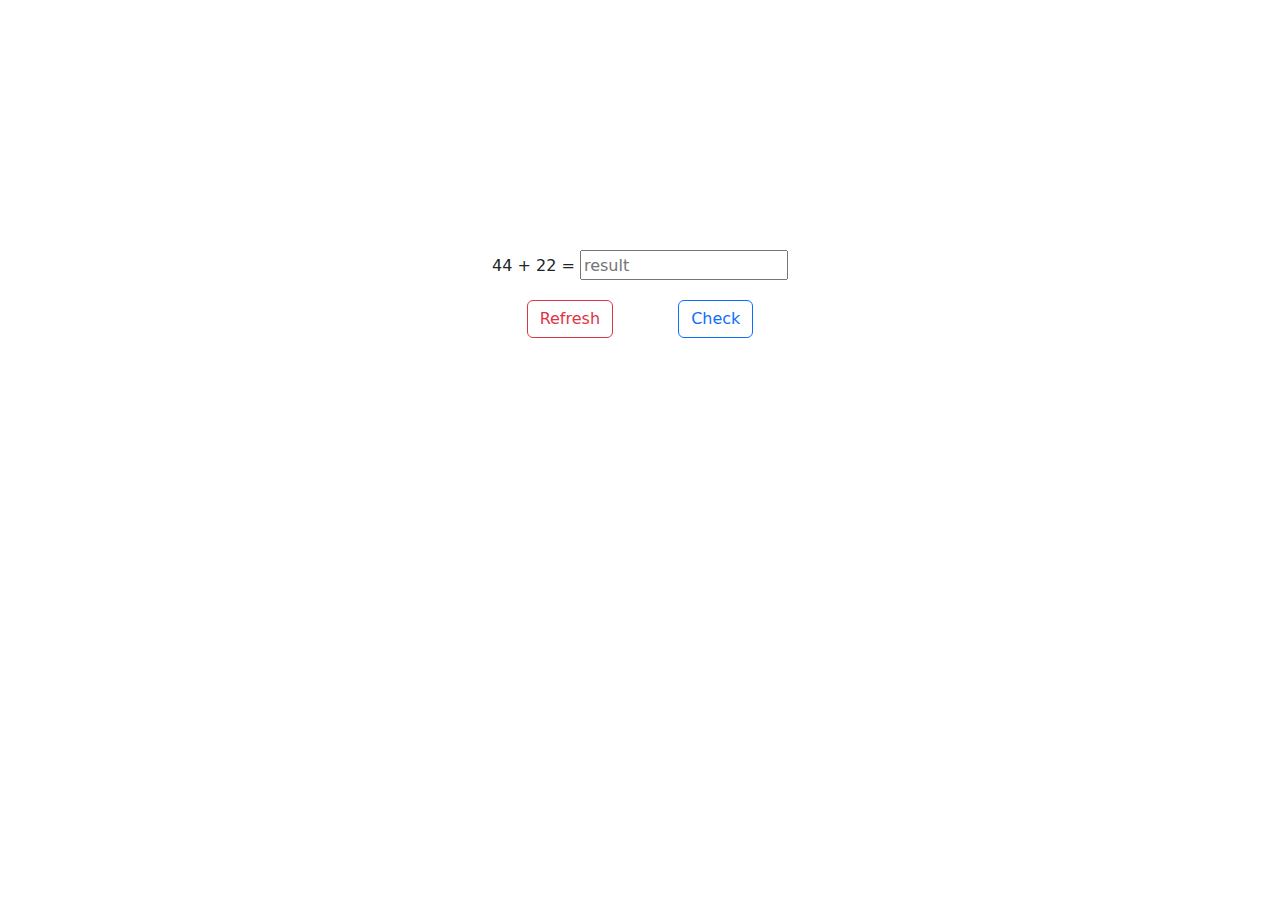
<file: index.html>
<!DOCTYPE html>
<html lang="en">
<head>
    <meta charset="UTF-8">
    <meta name="viewport" content="width=device-width, initial-scale=1.0">
    <link href="https://cdn.jsdelivr.net/npm/bootstrap@5.3.3/dist/css/bootstrap.min.css" rel="stylesheet" integrity="sha384-QWTKZyjpPEjISv5WaRU9OFeRpok6YctnYmDr5pNlyT2bRjXh0JMhjY6hW+ALEwIH" crossorigin="anonymous">
    <link rel="stylesheet" href="styles.css">
    <title>Document</title>
</head>
<body>
    <div class="Container">
        <label id="round1">8</label> +
        <label id="round2">6</label> =
        <input type="text" id="result" placeholder="result" style="height: 30px;margin-top: 250px; margin-bottom: 20px;"><br>
        <button type="button" class="btn btn-outline-danger" onclick="refresh()" style="margin-right: 30px;">Refresh</button>
        <button type="button" class="btn btn-outline-primary" onclick="check()" style="margin-left: 30px;">Check</button>
    </div>

        
    <script src="sth.js"></script>
    <script src="https://cdn.jsdelivr.net/npm/bootstrap@5.3.3/dist/js/bootstrap.bundle.min.js" integrity="sha384-YvpcrYf0tY3lHB60NNkmXc5s9fDVZLESaAA55NDzOxhy9GkcIdslK1eN7N6jIeHz" crossorigin="anonymous"></script>
</body>
</html>
</file>
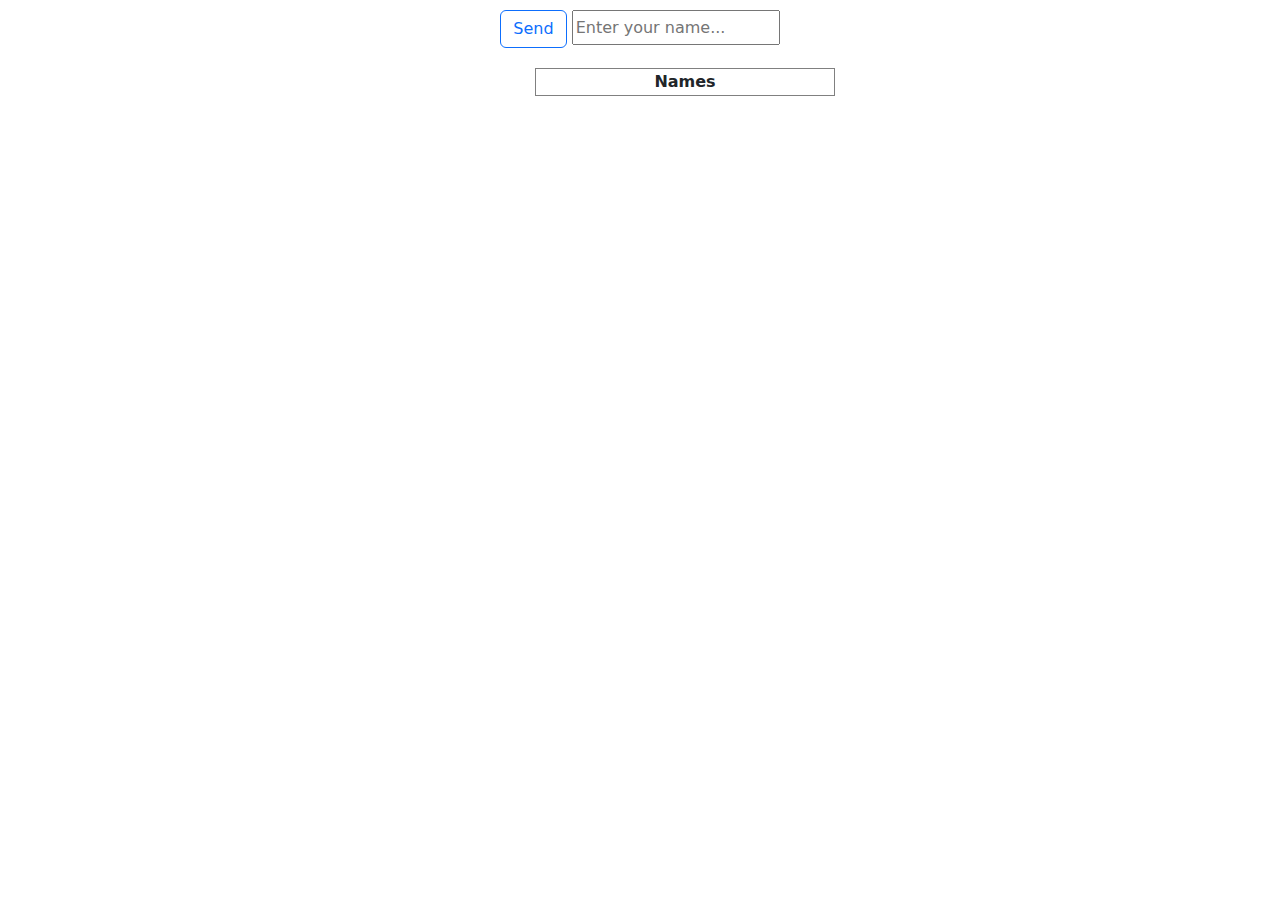
<file: lesson.html>
<!DOCTYPE html>
<html lang="en">
<head>
    <meta charset="UTF-8">
    <meta name="viewport" content="width=device-width, initial-scale=1.0">
    <title>Document</title>
    <link href="https://cdn.jsdelivr.net/npm/bootstrap@5.3.3/dist/css/bootstrap.min.css" rel="stylesheet" integrity="sha384-QWTKZyjpPEjISv5WaRU9OFeRpok6YctnYmDr5pNlyT2bRjXh0JMhjY6hW+ALEwIH" crossorigin="anonymous">
    <link rel="stylesheet" href="styles.css">
</head>
<body>
    <div class="Container">
        <button class="btn btn-outline-primary" onclick="addNameToTable()">Send</button>
        <input type="text"id="result"placeholder="Enter your name..." style="height: 35px; margin-top: 10px;">
        <table id="Table">
            <tr>
                <th>Names</th>
            </tr>
        </table>
    </div>

    <script src="something.js"></script>
    <script src="https://cdn.jsdelivr.net/npm/bootstrap@5.3.3/dist/js/bootstrap.bundle.min.js" integrity="sha384-YvpcrYf0tY3lHB60NNkmXc5s9fDVZLESaAA55NDzOxhy9GkcIdslK1eN7N6jIeHz" crossorigin="anonymous"></script>
</body>
</html>
</file>
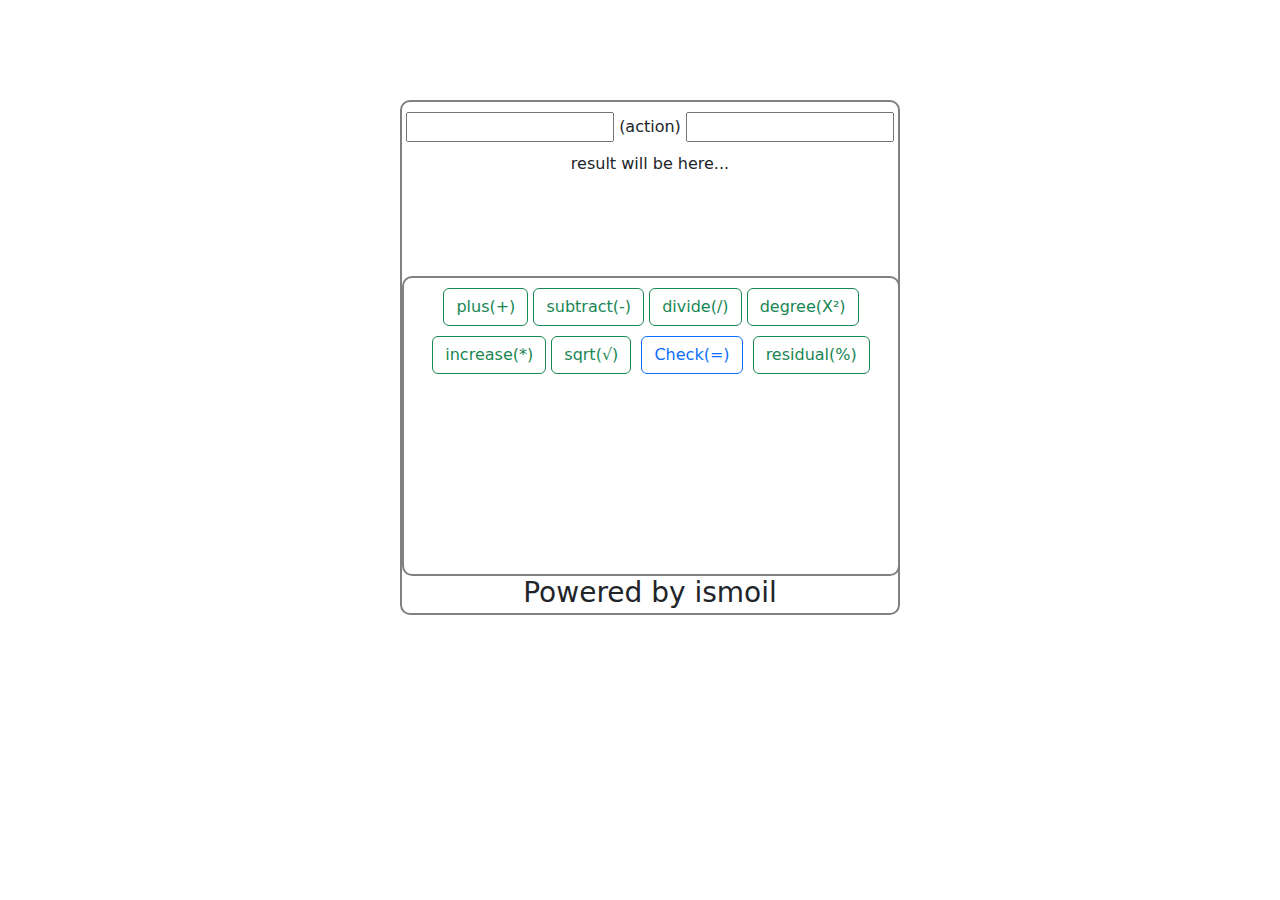
<file: lesson2.html>
<!DOCTYPE html>
<html lang="en">
<head>
    <meta charset="UTF-8">
    <meta name="viewport" content="width=device-width, initial-scale=1.0">
    <title>Document</title>
    <link href="https://cdn.jsdelivr.net/npm/bootstrap@5.3.3/dist/css/bootstrap.min.css" rel="stylesheet" integrity="sha384-QWTKZyjpPEjISv5WaRU9OFeRpok6YctnYmDr5pNlyT2bRjXh0JMhjY6hW+ALEwIH" crossorigin="anonymous">
    <link rel="stylesheet" href="another.css">
</head>
<body>
    <div class="Container">
        <input type="text" id="round1" style="margin-top: 10px;">
        <label id="amal" style="margin-top: 10px;">(action)</label>
        <input type="text" id="round2" style="margin-top: 10px;">
        <br>
        <label id="result" style="margin-top: 10px;">result will be here...</label>
        <div class="AmalBox">
            <button type="button" class="btn btn-outline-success" onclick="btn_add()" style="margin-top: 10px;">plus(+)</button>
            <button type="button" class="btn btn-outline-success" onclick="btn_subtract()" style="margin-top: 10px;">subtract(-)</button>
            <button type="button" class="btn btn-outline-success" onclick="btn_divide()" style="margin-top: 10px;">divide(/)</button>
            <button type="button" class="btn btn-outline-success" onclick="btn_degree()" style="margin-top: 10px;">degree(X²)</button>
            <button type="button" class="btn btn-outline-success" onclick="btn_increase()" style="margin-top: 10px;">increase(*)</button>
            <button type="button" class="btn btn-outline-success" onclick="btn_sqrt()" style="margin-top: 10px; margin-right: 5px;">sqrt(&radic;)</button>
            <button class="btn btn-outline-primary" onclick="check()" style="margin-top: 10px;">Check(=)</button>
            <button type="button" class="btn btn-outline-success" onclick="btn_residual()" style="margin-top: 10px; margin-left: 5px;">residual(%)</button>
        </div>
        <h3>Powered by ismoil</h3>
    </div>



    <script src="forLesson2.js"></script>
    <script src="https://cdn.jsdelivr.net/npm/bootstrap@5.3.3/dist/js/bootstrap.bundle.min.js" integrity="sha384-YvpcrYf0tY3lHB60NNkmXc5s9fDVZLESaAA55NDzOxhy9GkcIdslK1eN7N6jIeHz" crossorigin="anonymous"></script>
</body>
</html>
</file>
<file: styles.css>
body {
    align-items: center;
}

.Container {
    width: 100%;
    height: 633px;
    text-align: center;
}

.Box {
    width: 200px;
    height: 400px;
    text-align: center;
    font-size: 20px;
    border: 2px solid gray;
    border-radius: 10px;
}

table, th, td {
    width: 300px;
    border: 1px solid gray;
    text-align: center;
    margin-left: 535px;
    margin-top: 20px;
}
</file>
<file: another.css>
.Container {
    width: 500px;
    height: 515px;
    text-align: center;
    border: 2px solid gray;
    border-radius: 10px;
    margin: 100px;
    margin-left: 400px;
    z-index: 0;
}

.AmalBox {
    width: 498px;
    height: 300px;
    z-index: 1;
    border: 2px solid gray;
    border-radius: 10px;
    margin-top: 100px;
    text-align: center;
}
</file>
